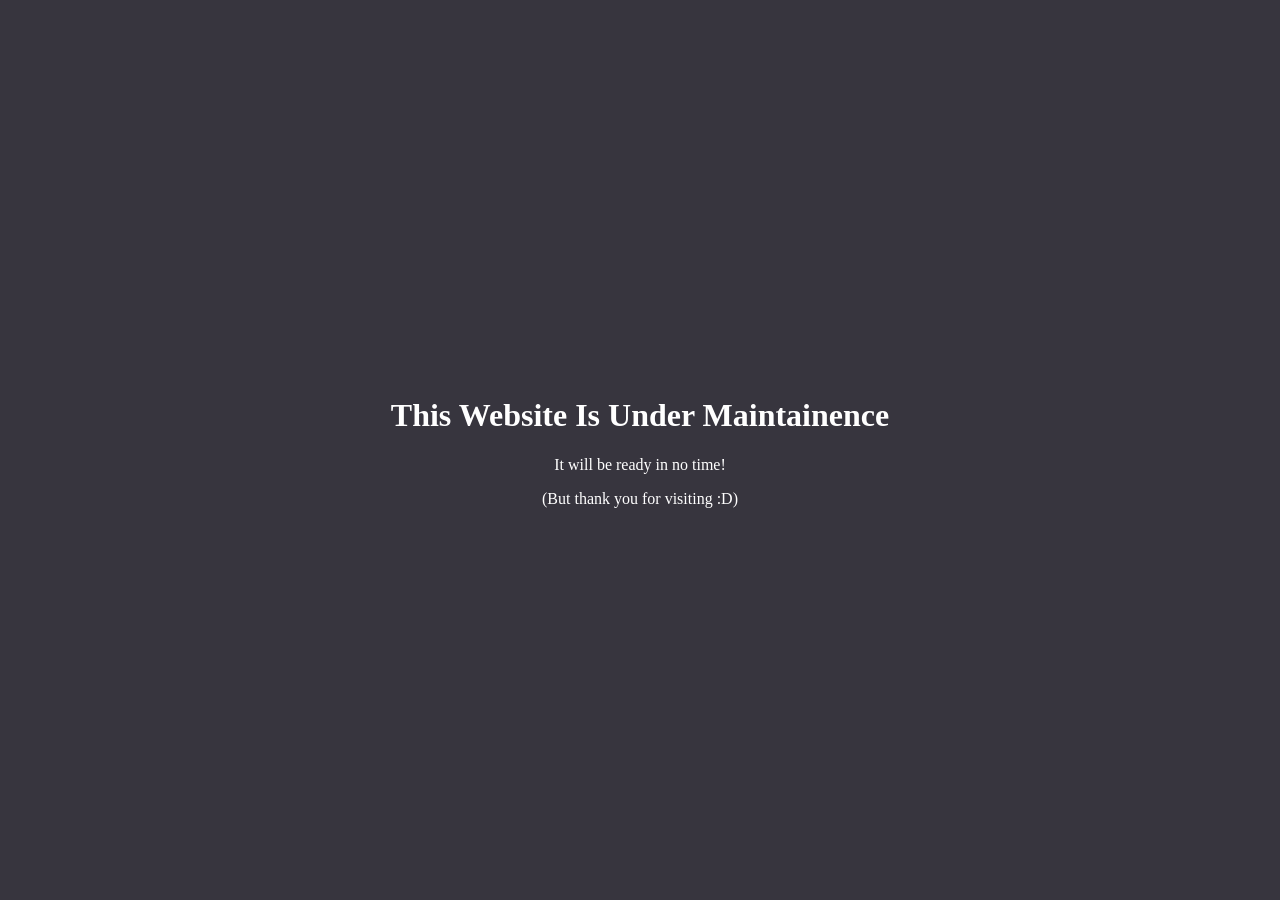
<file: index.html>
<!DOCTYPE html>
<html lang="en">
<head>
    <meta name="viewport" content="width=device-width, initial-scale=1.0"/>
    <title>Portfolio</title>
    <link rel="stylesheet" href="style.css" />
</head>
<body>
    <div class="center">
        <h1>This Website Is Under Maintainence</h1>
        <p>It will be ready in no time!</p>
        <p>(But thank you for visiting :D)</p>
    </div>
</body>
</html>
</file>
<file: style.css>
body {
    background-color: #37353E;
    color: #ffffff;
}

.center {
    position: absolute;
    top: 50%;
    left: 50%;
    transform: translateX(-50%) translateY(-50%);
    text-align: center;
}
</file>
